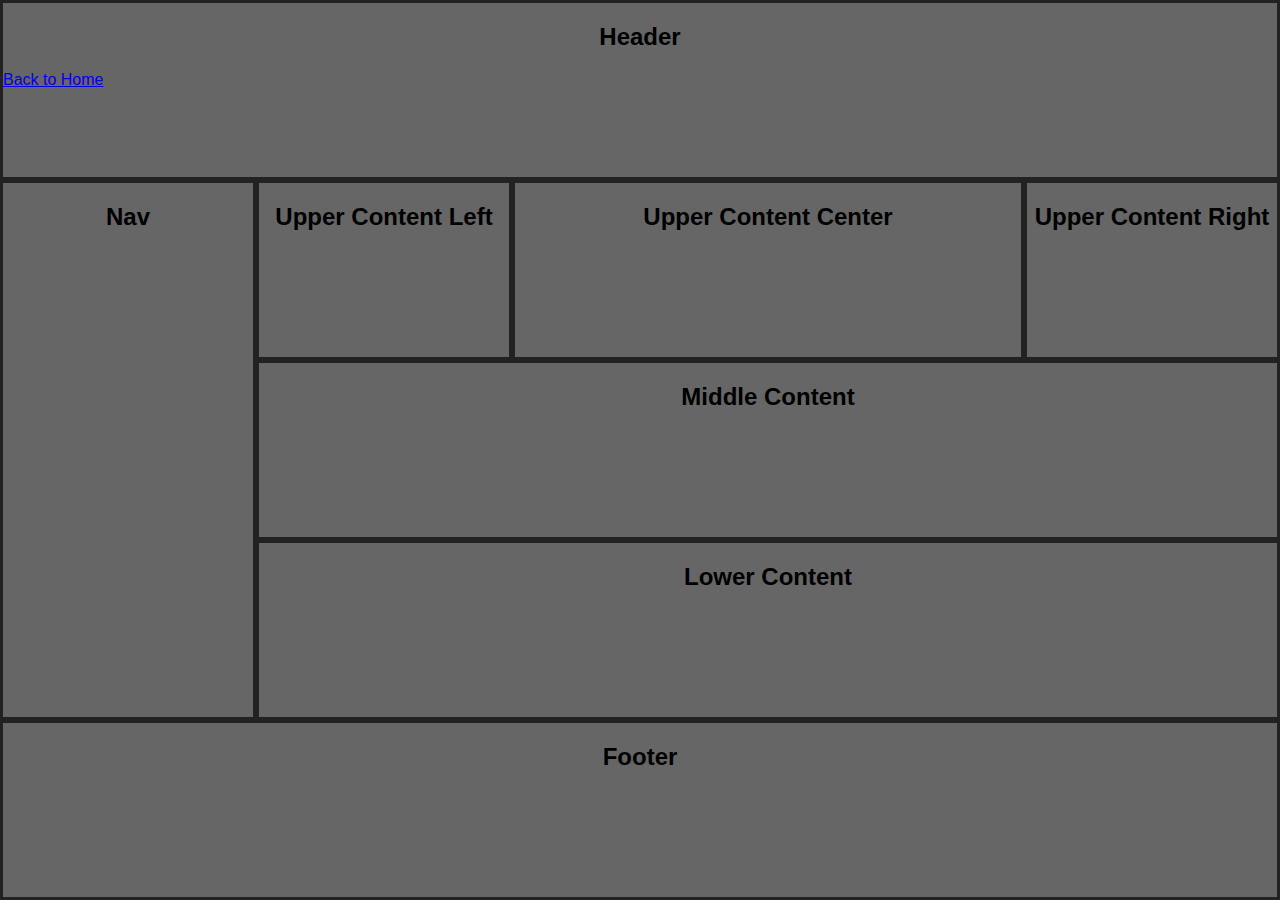
<file: css_grid/grid_layout.html>
<!DOCTYPE html>
<html lang="es">
<head>
  <meta charset="UTF-8">
  <meta http-equiv="X-UA-Compatible" content="IE=edge">
  <meta name="viewport" content="width=device-width, initial-scale=1.0">
  <link rel="stylesheet" href="./css/grid_layout.css">
  <title>Grid Layout</title>
</head>
<body>
  <header class="header">
    <h2>Header</h2>
    <a href="./index.html">Back to Home</a>
  </header>
  <nav class="nav">
    <h2>Nav</h2>
  </nav>
  <article class="uc-left">
    <h2>Upper Content Left</h2>
  </article>
  <article class="uc-center">
    <h2>Upper Content Center</h2>
  </article>
  <article class="uc-right">
    <h2>Upper Content Right</h2>
  </article>
  <article class="middle">
    <h2>Middle Content</h2>
  </article>
  <article class="lower">
    <h2>Lower Content</h2>
  </article>
  <footer class="footer">
    <h2>Footer</h2>
  </footer>

</body>
</html>
</file>
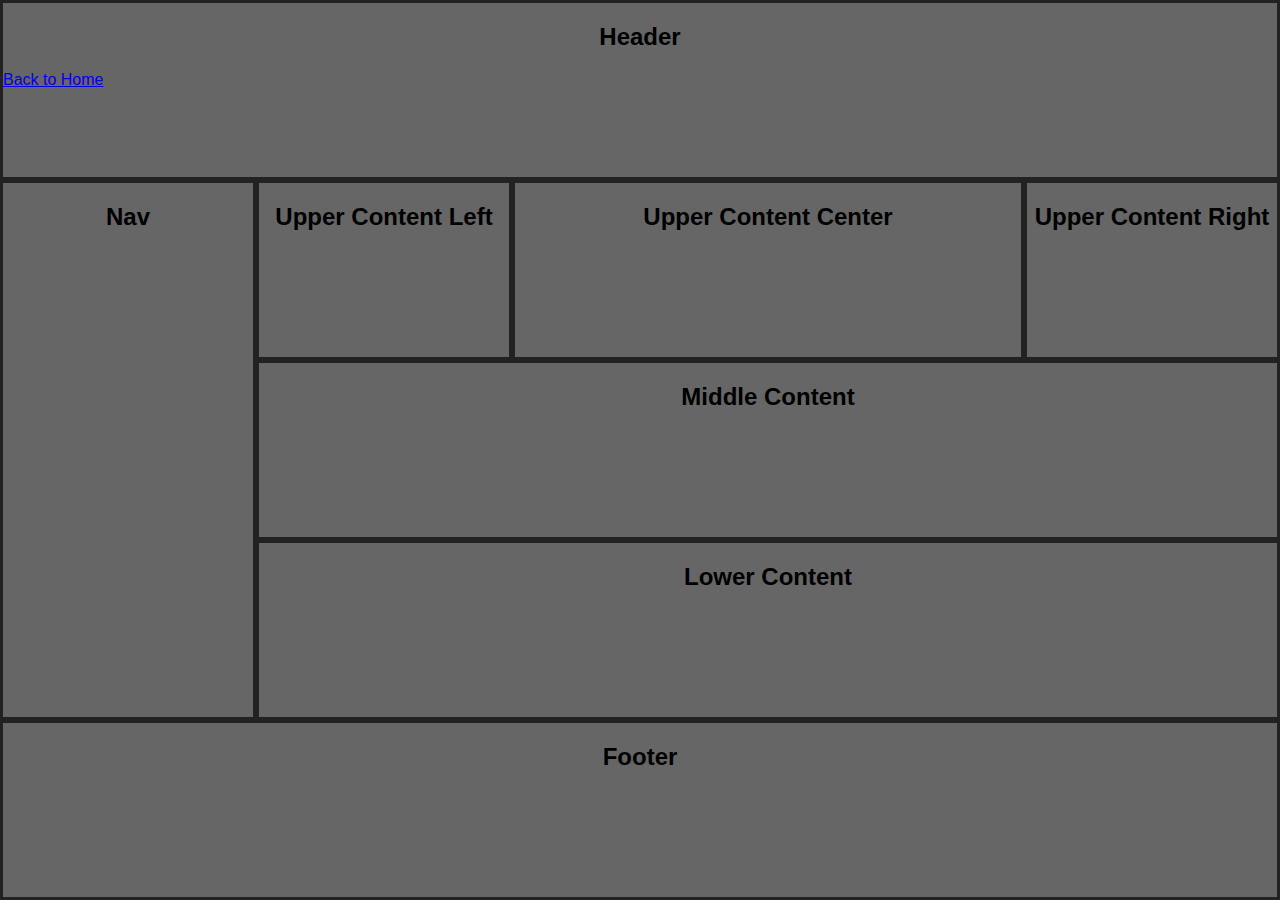
<file: css_grid/grid_layout_areas.html>
<!DOCTYPE html>
<html lang="es">
<head>
  <meta charset="UTF-8">
  <meta http-equiv="X-UA-Compatible" content="IE=edge">
  <meta name="viewport" content="width=device-width, initial-scale=1.0">
  <link rel="stylesheet" href="./css/grid_layout_area.css">
  <title>Grid Layout Area</title>
</head>
<body>
  <header class="header">
    <h2>Header</h2>
    <a href="./index.html">Back to Home</a>
  </header>
  <nav class="nav">
    <h2>Nav</h2>
  </nav>
  <article class="uc-left">
    <h2>Upper Content Left</h2>
  </article>
  <article class="uc-center">
    <h2>Upper Content Center</h2>
  </article>
  <article class="uc-right">
    <h2>Upper Content Right</h2>
  </article>
  <article class="middle">
    <h2>Middle Content</h2>
  </article>
  <article class="lower">
    <h2>Lower Content</h2>
  </article>
  <footer class="footer">
    <h2>Footer</h2>
  </footer>
</body>
</html>
</file>
<file: css_grid/css/grid_layout.css>
/* Styling scrollbars */
::-webkit-scrollbar {
  width: 10px;
  /* height: 20px; */
}

::-webkit-scrollbar-track {
  box-shadow: inset 0 0 5px #a5aaad;
  border-radius: 10px;
  height: 60px;
  background-color: #cfcfcf;
}

::-webkit-scrollbar-thumb {
  background: #215fd3;
  width: 25px;
  /* height: 30px; */
  border-radius: 5px;
  cursor: pointer;
}

::-webkit-scrollbar-thumb:hover {
  background: #0bac61;
}

html {
  box-sizing: border-box;
  font-size: 16px;
  font-family: sans-serif;
  overflow-x: hidden;
}
*,
*::after,
*::before {
  box-sizing: inherit;
}

body {
  display: grid;
  min-height: 100vh;
  grid-template-columns: repeat(6, 1fr);
  margin: 0;
  grid-template-rows: repeat(5, auto);
}
body > * {
  background-color: #666;
  border: medium solid #222;
}
h2 {
  text-align: center;
}
/*  */
.header {
  grid-column: span 6;
  grid-row: span 1;
}

.nav {
  grid-column: span 6;
  grid-row: span 1;
}

.uc-left{
  grid-column: span 2;
  grid-row: span 1;
}

.uc-center{
  grid-column: span 2;
  grid-row: span 1;
}

.uc-right{
  grid-column: span 2;
  grid-row: span 1;
}

.middle{
  grid-column: span 3;
  grid-row: span 1;
}

.lower{
  grid-column: span 3;
  grid-row: span 1;
}

.footer {
  grid-column: span 6;
  grid-row: 5/6;
}

@media screen and (min-width: 1024px){
  body{
    grid-template-columns: repeat(5, 1fr);
    grid-template-rows: repeat(5, 1fr);
  }
  .header {
  grid-column: span 5;
  grid-row: span 1;
}

.nav {
  grid-column: 1/2;
  grid-row: 2/5;
}

.uc-left{
  grid-column: 2/3;
  grid-row: 2/3;
}

.uc-center{  
  grid-column: 3/5;
  grid-row: 2/3;
}

.uc-right{
  grid-column: 5/6;
  grid-row: 2/3;
}

.middle{  
  grid-column: 2/6;
  grid-row: 3/4;
}

.lower{
  grid-column: 2/6;
  grid-row: 4/5;
}

.footer {
  grid-column: 1/6;
  grid-row: span 1;
}
}
</file>
<file: css_grid/css/grid_layout_area.css>
::-webkit-scrollbar {
  width: 10px;
  /* height: 20px; */
}

::-webkit-scrollbar-track {
  box-shadow: inset 0 0 5px #a5aaad;
  border-radius: 10px;
  height: 60px;
  background-color: #cfcfcf;
}

::-webkit-scrollbar-thumb {
  background: #215fd3;
  width: 25px;
  /* height: 30px; */
  border-radius: 5px;
  cursor: pointer;
}

::-webkit-scrollbar-thumb:hover {
  background: #0bac61;
}

html {
  box-sizing: border-box;
  font-size: 16px;
  font-family: sans-serif;
  overflow-x: hidden;
}
*,
*::after,
*::before {
  box-sizing: inherit;
}

body {
  display: grid;
  grid-template-columns: repeat(6, 1fr);
  grid-template-rows: repeat(5, auto);
  grid-template-areas:
    "header     header    header      header      header    header"
    "nav        nav       nav         nav         nav       nav"
    "uc-left    uc-left   uc-center   uc-center   uc-right  uc-right"
    "middle     middle    middle      lower       lower     lower"
    "footer     footer    footer      footer      footer    footer";
  margin: 0;
  min-height: 100vh;
}
body > * {
  background-color: #666;
  border: medium solid #222;
}
h2 {
  text-align: center;
}
/*  */
.header {
  grid-area: header;
}

.nav {
  grid-area: nav;
}

.uc-left {
  grid-area: uc-left;
}

.uc-center {
  grid-area: uc-center;
}

.uc-right {
  grid-area: uc-right;
}

.middle {
  grid-area: middle;
}

.lower {
  grid-area: lower;
}

.footer {
  grid-area: footer;
}

@media screen and (min-width: 1024px) {
  body {
    grid-template-columns: repeat(5, 1fr);
    grid-template-rows: repeat(5, 1fr);
    grid-template-areas:
      "header     header    header      header      header"
      "nav        uc-left   uc-center   uc-center   uc-right"
      "nav        middle    middle      middle      middle"
      "nav        lower     lower       lower       lower"
      "footer     footer    footer      footer      footer";
  }
}
</file>
